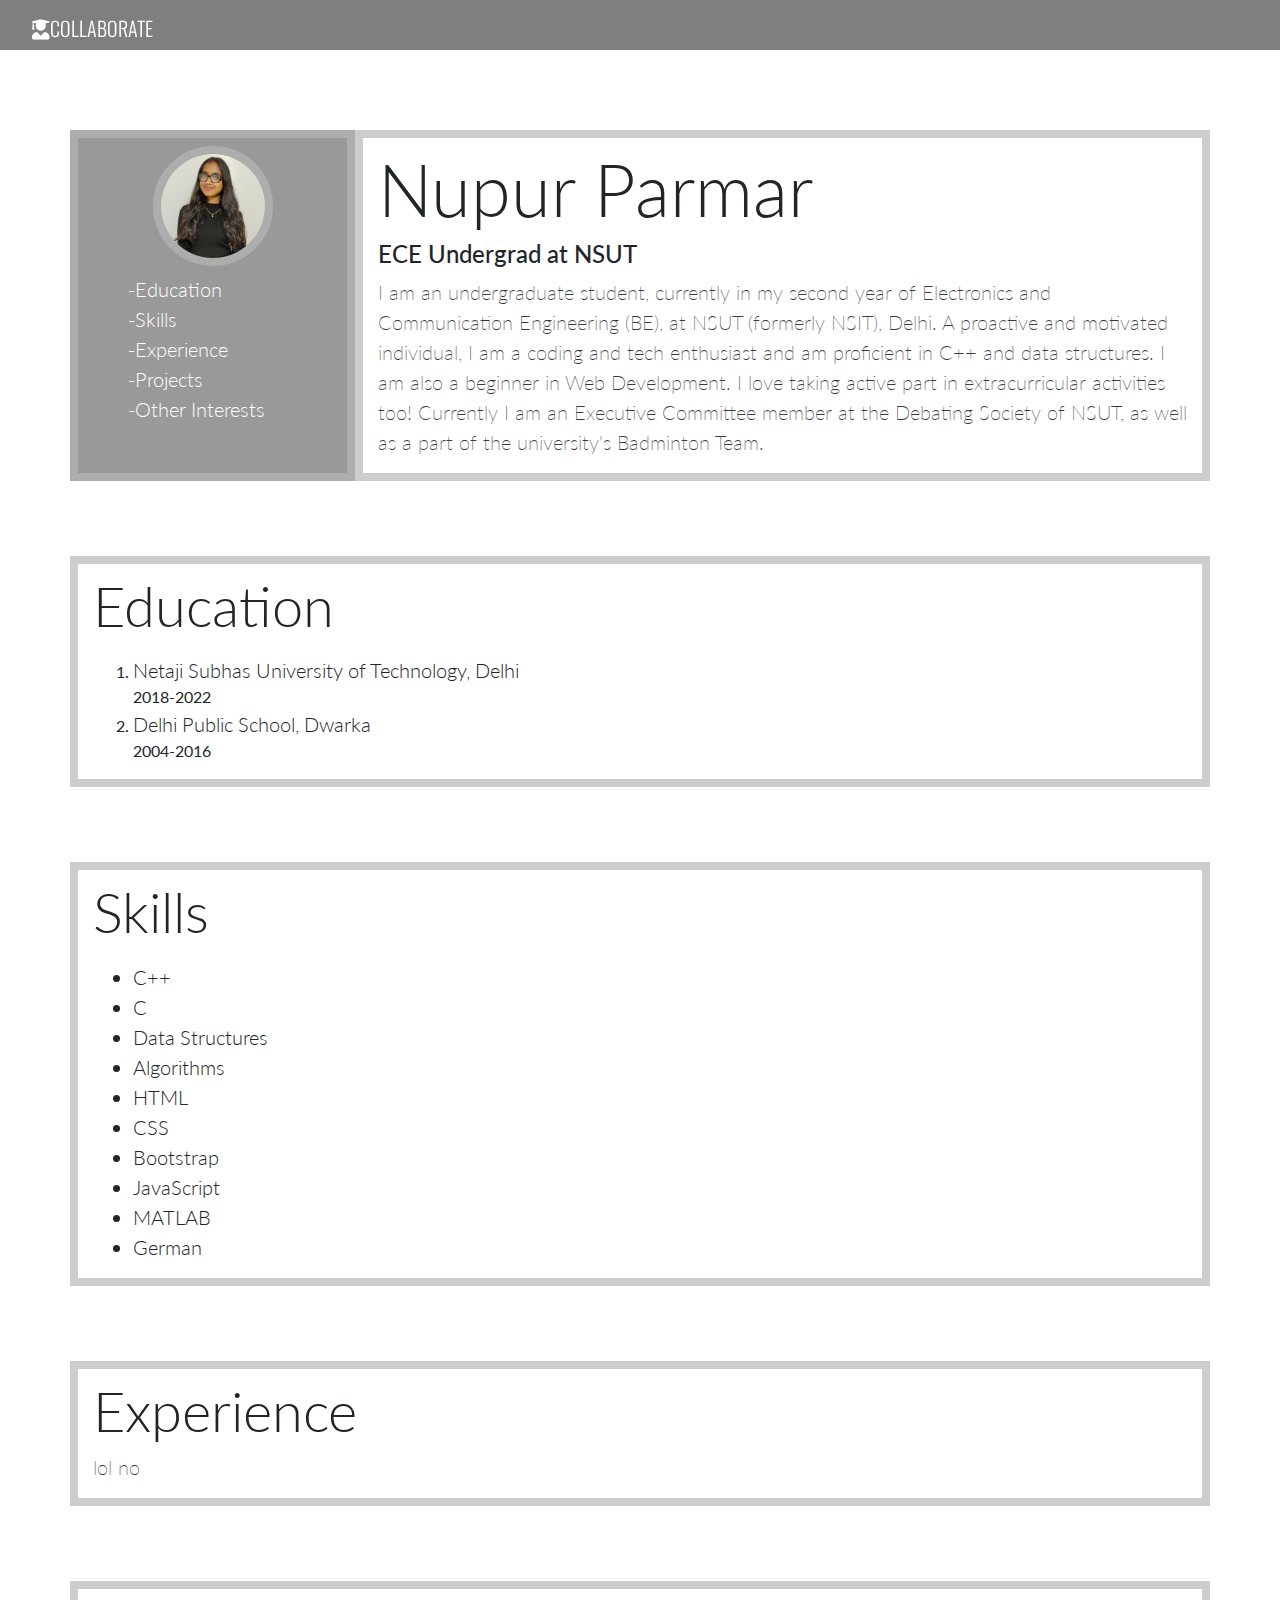
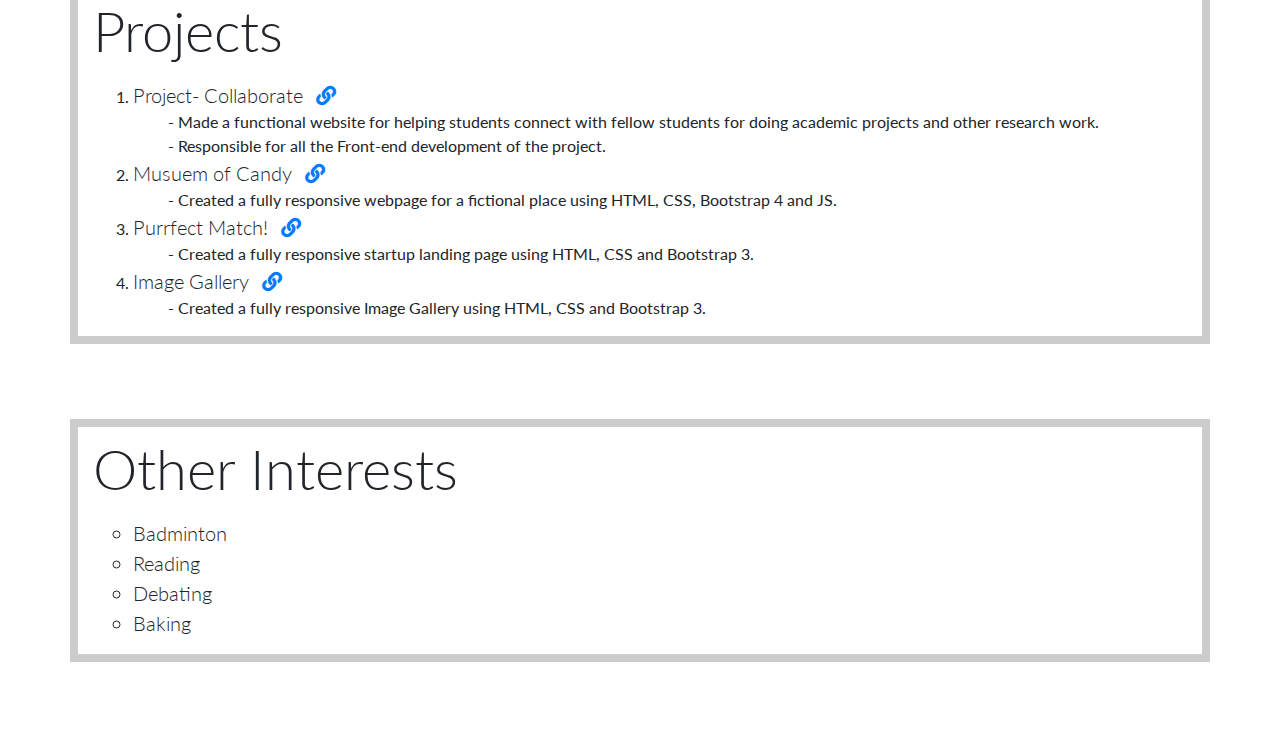
<file: profile.html>
<!DOCTYPE html>
<html lang="en">

<head>
    <meta charset="UTF-8">
    <meta name="viewport" content="width=device-width, initial-scale=1.0">

   <!-- BOOTSTRAP CSS -->
   <link rel="stylesheet" href="https://stackpath.bootstrapcdn.com/bootstrap/4.3.1/css/bootstrap.min.css" integrity="sha384-ggOyR0iXCbMQv3Xipma34MD+dH/1fQ784/j6cY/iJTQUOhcWr7x9JvoRxT2MZw1T" crossorigin="anonymous">
    
   <!-- FONT AWESOME -->
   <link rel="stylesheet" href="https://use.fontawesome.com/releases/v5.11.2/css/all.css">

   <!-- Google fonts -->
   <link href="https://fonts.googleapis.com/css2?family=Lato:wght@400;700&display=swap" rel="stylesheet">
   <link href="https://fonts.googleapis.com/css2?family=Oswald:wght@200;300;400;500;600;700&display=swap" rel="stylesheet">

   <!-- linking stylesheet -->
   <link rel="stylesheet" href="profile.css" type="text/css">


    <title>My Profile</title>
</head>



<body>

<!-- NAVBAR -->
<section id="header">
   <nav class="navbar navbar-dark fixed-top" id="mainNavbar">
            <a class="navbar-brand mr-3 nav-link" href="#"><i class="fas fa-user-graduate"></i>COLLABORATE</a>
   </nav>
</section>

<!--NAVBAR ENDS -->

<!-- MAIN BODY BEGINS -->
<section id="MainBody">

    <!-- PROFILE MAIN BEGINS -->

    <div class="container" id="profileMain">

        <div class="row justify-content-center">

            <div class="col-3 d-none d-md-block text-center" id="profileLinksCol">

                <img src="it_me.jpeg" class="image-fluid my-2" id="profilePic">

                <ul class="text-left dashed" id="profileLinks">
                    <li><a href="#" class= "profileLink" >Education</a></li>
                    <li><a href="#" class= "profileLink" >Skills</a></li>
                    <li><a href="#" class= "profileLink" >Experience</a></li>
                    <li><a href="#" class= "profileLink" >Projects</a></li>
                    <li><a href="#" class= "profileLink" >Other Interests</a></li>
                </ul>
            
            </div>

            <div class="col-9" id="profileDescriptionCol">

                <h1 class="display-3 mt-2">Nupur Parmar</h1>
                <h2 class="display-5 " style="font-size: 1.5rem;;"> ECE Undergrad at NSUT</h2>
                <p class="lead"> I am an undergraduate student, currently in my second year of Electronics and Communication Engineering (BE), at NSUT (formerly NSIT), Delhi. A proactive and motivated individual, I am a coding and tech enthusiast and am proficient in C++ and data structures. I am also a beginner in Web Development.
                    I love taking active part in extracurricular activities too! Currently I am an Executive Committee member at the Debating Society of NSUT, as well as a part of the university's Badminton Team. 
                </p>
            </div>
        </div>
    </div>

    <!-- PROFILE MAIN ENDS -->


    <!-- OTHER COLUMNS BEGIN -->

        <!-- Education -->
        <div class="container">
            <div class="row justify-content-center">
                <div class="col-9 col-md-12 OtherCols" id="EducationCol">
    
                    <h1 class="display-4 mt-2">Education</h1>
    
                    <p class="lead"> 
                        <ol>
                            <li><span class="lead">Netaji Subhas University of Technology, Delhi</span>
                                <div>2018-2022</div>
                            </li>

                            <li><span class="lead">Delhi Public School, Dwarka</span>
                                    <div>2004-2016</div>
                                
                            </li>

                        </ol>

                    </p>
                </div>
            </div>
            </div>
        </div>

        <!-- Skills -->
    <div class="container">
        <div class="row justify-content-center">
            <div class="col-9 col-md-12 OtherCols" id="SkillsCol">

                <h1 class="display-4 mt-2">Skills</h1>
                <p class="lead"> 
                    <ul class="lead" >
                        <li>C++</li>
                        <li>C</li>
                        <li>Data Structures</li>
                        <li>Algorithms</li>
                        <li>HTML</li>
                        <li>CSS</li>
                        <li>Bootstrap</li>
                        <li>JavaScript</li>
                        <li>MATLAB</li>
                        <li>German</li>
                    </ul>
                </p>
            </div>
        </div>
        </div>
    </div>

    <!-- Experience -->
    <div class="container">
        <div class="row justify-content-center">
            <div class="col-9 col-md-12 OtherCols" id="ExperienceCol">

                <h1 class="display-4 mt-2">Experience</h1>
                <p class="lead"> lol no 
                </p>
            </div>
        </div>
        </div>
    </div>

    <!-- Projects -->
    <div class="container">
        <div class="row justify-content-center">
            <div class="col-9 col-md-12 OtherCols" id="ProjectsCol">

                <h1 class="display-4 mt-2">Projects</h1>
                <!-- <p class="lead"> I am an undergraduate student, currently in my second year of Electronics and Communication Engineering (BE), at NSUT (formerly NSIT), Delhi. A proactive and motivated individual, I am a coding and tech enthusiast and am proficient in C++ and data structures. I am also a beginner in Web Development.
                    I love taking active part in extracurricular activities too! Currently I am an Executive Committee member at the Debating Society of NSUT, as well as a part of the university's Badminton Team. 
                </p> -->
                <p>
                    <ol>
                        <li> <span class="lead"> Project- Collaborate <a href="#"> <i class="fas fa-link ml-2"> </i> </a> </span> 
                            <ul class="dashed">
                                <li> Made a functional website for helping students connect with fellow students for doing academic projects and other research work.</li>

                                <li> Responsible for all the Front-end development of the project.</li>
                            </ul>
                        </li>

                        <li> <span class="lead"> Musuem of Candy <a href="#"> <i class="fas fa-link ml-2"> </i> </a> </span> 
                            <ul class="dashed">
                                <li> Created a fully responsive webpage for a fictional place using HTML, CSS, Bootstrap 4 and JS.</li>
                            </ul>
                        </li>

                        <li> <span class="lead"> Purrfect Match! <a href="#"> <i class="fas fa-link ml-2"> </i> </a> </span> 
                            <ul class="dashed">
                                <li> Created a fully responsive startup landing page using HTML, CSS and Bootstrap 3. </li>
                            </ul>
                        </li>

                        <li> <span class="lead"> Image Gallery <a href="#"> <i class="fas fa-link ml-2"> </i> </a> </span> 
                            <ul class="dashed">
                                <li> Created a fully responsive Image Gallery using HTML, CSS and Bootstrap 3.</li>
                            </ul>
                        </li>

                    </ol>

                </p>
            </div>
        </div>
        </div>
    </div>

    <!-- Other Interests -->
    <div class="container">
        <div class="row justify-content-center">
            <div class="col-9 col-md-12 OtherCols" id="OtherInterestsCol">

                <h1 class="display-4 mt-2">Other Interests</h1>
               <p class="lead">
                   <ul class="lead" style="list-style: circle;">
                       <li>Badminton</li>
                       <li>Reading</li>
                       <li>Debating</li>
                       <li>Baking</li>
                   </ul>
               </p>
            </div>
        </div>
        </div>
    </div>

    <!--OTHER COLUMNS END -->

</section>


    








    

<!-- <img class="img-fluid img-profile rounded-circle mx-auto mb-2" src="mee.jpeg" alt=""> -->


<script src="https://code.jquery.com/jquery-3.3.1.slim.min.js" integrity="sha384-q8i/X+965DzO0rT7abK41JStQIAqVgRVzpbzo5smXKp4YfRvH+8abtTE1Pi6jizo" crossorigin="anonymous"></script>
<script src="https://cdnjs.cloudflare.com/ajax/libs/popper.js/1.14.7/umd/popper.min.js" integrity="sha384-UO2eT0CpHqdSJQ6hJty5KVphtPhzWj9WO1clHTMGa3JDZwrnQq4sF86dIHNDz0W1" crossorigin="anonymous"></script>
<script src="https://stackpath.bootstrapcdn.com/bootstrap/4.3.1/js/bootstrap.min.js" integrity="sha384-JjSmVgyd0p3pXB1rRibZUAYoIIy6OrQ6VrjIEaFf/nJGzIxFDsf4x0xIM+B07jRM" crossorigin="anonymous"></script>


</body>
</html>
</file>
<file: profile.css>
html{
	height: 100%;
}

/* *********************************************************************************************************************************** */

/* *********************************************************************************************************************************** */

/* NAVBAR STYLING BEGINS */

#mainNavbar{
	background-color: rgba(0, 0, 0, 0.5);
	
	height: 50px;
}

#mainNavbar .nav-link{

	color: white;
	
}
#mainNavbar .nav-link:hover {
	color: red;
}

.navbar-brand{
	font-family: 'Oswald', sans-serif;
	font-weight: 300;
	text-transform: uppercase;

}

.navbar.scrolled {
    background-color: rgba(0, 0, 0, 1) !important;
    transition: background 500ms;
}

/* NAVBAR STYLING ENDS */

/* *********************************************************************************************************************************** */

/* *********************************************************************************************************************************** */

/* GENERAL STYLING APPLYING TO WHOLE BODY */

body{

	font-family: 'Lato', sans-serif;

	background-image: url(https://images.unsplash.com/photo-1513530534585-c7b1394c6d51?ixlib=rb-1.2.1&ixid=eyJhcHBfaWQiOjEyMDd9&auto=format&fit=crop&w=1951&q=80);
	/* background-image: url(https://images.unsplash.com/photo-1547056961-3c25e9140b05?ixlib=rb-1.2.1&ixid=eyJhcHBfaWQiOjEyMDd9&auto=format&fit=crop&w=1950&q=80); */

	/* background-image: url(https://images.unsplash.com/photo-1568561300108-e0c35b5f7c1c?ixlib=rb-1.2.1&ixid=eyJhcHBfaWQiOjEyMDd9&auto=format&fit=crop&w=1412&q=80); */
	background-position: center; 
	background-size: cover;
	background-repeat: no-repeat;
	background-attachment: fixed;

	/* backdrop-filter: blur(5px); */

	height: 100%;

}

/* GENERAL BODY STYLING ENDS */

/* *********************************************************************************************************************************** */

/* *********************************************************************************************************************************** */

/* PROFILE MAIN STLYING BEGINS */

#profileMain{
	margin-top: 130px;
}

#profileMain #profileLinksCol{
	/* border: 1px solid black; */
	/* background-color: #3a3940; */
	/* background-color: #b5522b; */
	list-style: none;
	background-color: rgba(0, 0, 0, 0.4);
	border: .5rem solid rgba(255, 255, 255, 0.2);
}

#profileMain #profileDescriptionCol{
	background-color: white;
	/* border: 1px solid black; */
	border: .5rem solid rgba(0,0,0,.2);
}

#profileMain ul{
	list-style: none;
}
/* .rounded-circle {
    border-radius: 50%!important;
} */

#profilePic {
	border-radius: 50%!important;
	/* border-color: black;
	border-style: solid;
	border-width: 5px; */
	border: .5rem solid  rgba(255, 255, 255, 0.2);
	width: 120px;
	height: 120px;
}

/* I HAVE NO CLUE WHY TF THIS IS NOT WORKING */
#profileLinksCol{
	text-align: left;
	color: white;
	font-size: 20px;
}

#profileLinksCol :hover {
	color: red;
}

.profileLink{
	color: white;
	text-align: left;
	font-weight: 300;
}

#profileDescriptionCol p{
	/* font-style: italic; */
	font-weight: 200;
	color:#3a3940;
}


/* PROFILE MAIN STYLING ENDS */

/* *********************************************************************************************************************************** */


/* *********************************************************************************************************************************** */

.OtherCols{

	margin-bottom: 75px;
	background-color: white;
	/* border: 1px solid black; */
	border: .5rem solid rgba(0,0,0,.2);
}

.OtherCols p{

	font-weight: 200;
	color:#3a3940;
}

#EducationCol{
	margin-top: 75px;
}

/* *********************************************************************************************************************************** */

/* DASHED CLASS FOR ULs */

/* ul {
	margin: 0;
  } */
  ul.dashed {
	list-style-type: none;
  }
  ul.dashed > li {
	text-indent: -5px;
  }
  ul.dashed > li:before {
	content: "-";
	text-indent: -5px;
  }

  /* DASHED CLASS ENDS */

  /* *********************************************************************************************************************************** */
</file>
